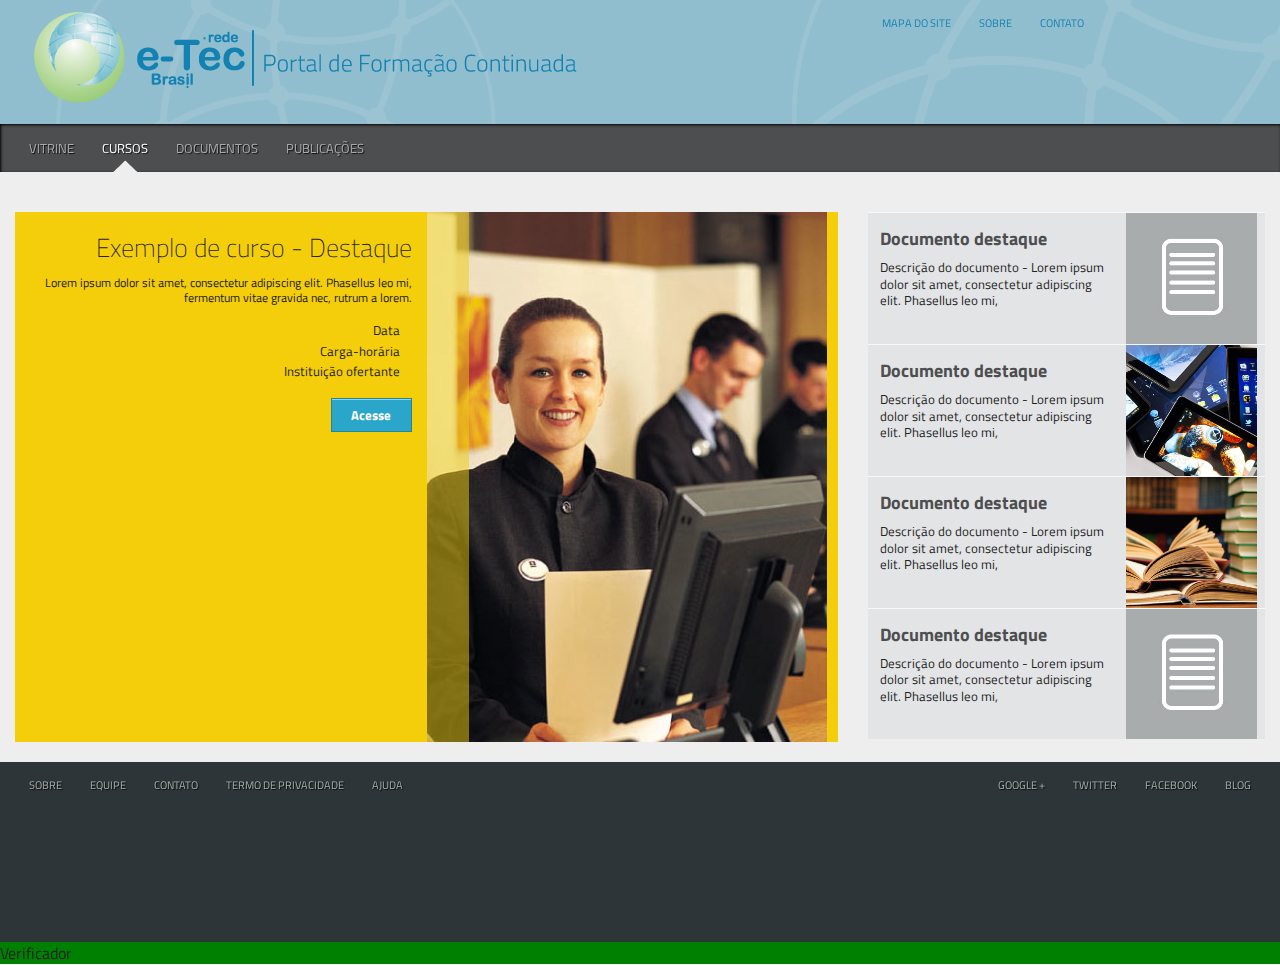
<file: capa-curso.html>
<!DOCTYPE html>
<!--[if lt IE 7]>      <html class="no-js lt-ie9 lt-ie8 lt-ie7"> <![endif]-->
<!--[if IE 7]>         <html class="no-js lt-ie9 lt-ie8"> <![endif]-->
<!--[if IE 8]>         <html class="no-js lt-ie9"> <![endif]-->
<!--[if gt IE 8]><!--> <html class="no-js"> <!--<![endif]-->
    <head>
        <meta charset="utf-8">
        <meta http-equiv="X-UA-Compatible" content="IE=edge,chrome=1">
        <title></title>
        <meta name="description" content="">
        <meta name="viewport" content="width=device-width">

        <!-- Place favicon.ico and apple-touch-icon.png in the root directory -->
            <link rel="shortcut icon" href="img/base/favicon.ico">

    <!-- icones para mobile -->
    <link rel="apple-touch-icon" sizes="57x57" 	 href="img/base/apple-touch-icon-57x57-precomposed.png">
    <link rel="apple-touch-icon" sizes="72x72" 	 href="img/base/apple-touch-icon-72x72-precomposed">
    <link rel="apple-touch-icon" sizes="114x114" href="img/base/apple-touch-icon-114x114-precomposed">
    <link rel="apple-touch-icon" sizes="144x144" href="img/base/apple-touch-icon-144x144-precomposed">
    <LINK rel="apple-touch-icon-precomposed" 	 href="img/base/apple-touch-icon-precomposed.png" />
    <link rel="apple-touch-icon" 				 href="img/base/apple-touch-icon.png" />
    
		<link href='http://fonts.googleapis.com/css?family=Titillium+Web:700,700italic,200,200italic,300italic,300,400,400italic' rel='stylesheet' type='text/css'>	

        <link rel="stylesheet" href="css/normalize.css">
        <link rel="stylesheet" href="css/foundation.css">
        <link rel="stylesheet" href="css/main.css">
        <link rel="stylesheet" href="css/modulos.css">
		        <link rel="stylesheet" href="css/animate.min.css">

      
 
   
        


        
    </head>
    <body>
        <!--[if lt IE 7]>
            <p class="chromeframe">You are using an <strong>outdated</strong> browser. Please <a href="http://browsehappy.com/">upgrade your browser</a> or <a href="http://www.google.com/chromeframe/?redirect=true">activate Google Chrome Frame</a> to improve your experience.</p>
        <![endif]-->

        <!-- Add your site or application content here -->
         
         
   
   

        <header>
        	<div class="row">
            	<div >
					<h2 class="large-8 columns"> <a href="#" class="logotipo"> <img alt="Portal de Formação Continuada" src="img/base/logotipo.png"> </a> </h2>
						<!-- <h1 class="large-5 columns titulo-site"></h1> -->
                       


					   <ul class="large-4 columns menu-horizontal menu-pequeno"> 
							<li><a href="#"  >Mapa do site </a>
							<li><a href="#">Sobre </a></li> 
							<li><a href="#">Contato </a></li> 
						</ul>
            	</div><!-- //tweelve columns -->
            </div><!-- //row -->
            
            <nav class="menu-principal" > 
				<div class="row">
            	   <ul class=" large-9 columns menu-horizontal menu-grande" > 
	 							<li><a href="index.html" >Vitrine</a>
							<li><a href="curso.html" class="active" >Cursos</a>
							<li><a href="documentos.html">Documentos</a></li> 
							<li><a href="publicacoes.html">Publicações </a></li> 
						</ul>
						
						
						 

							  
						 
	  
	  
				</div> <!-- //row -->
            </nav>
		</header> <!--// header -->
        
        
        <div class="corpo">
            <div class="row">
            
 


                    <div class="large-8 columns">
            			<hr />
                       
<div class="amarelo left">
		<div class="duas-colunas info-curso-capa"> 
			<h2>Exemplo de curso - Destaque</h2>
          	<p> Lorem ipsum dolor sit amet, consectetur adipiscing elit. Phasellus leo mi, fermentum vitae gravida nec, rutrum a lorem. </p>
         	<ul class="lista-direita columns">
            	<li> Data</li>
				<li> Carga-horária</li>
				<li> Instituição ofertante</li>
                </ul>
                <a class="button" href="pagina-curso.html" > Acesse </a>
			</div> <!-- //info-curso amarelo -->
            
          <div class="duas-colunas" > <img src="img/base/capa-curso.jpg" /> </div> <!-- //large-2 -->
 </div> <!-- // amarelo left -->     
          
            <hr />

 

 
 

                       
                   	</div><!-- //large-8  columns -->
                 
                  <aside class="large-4 columns">
           				 <hr />
                        <ul class="widget-destaques">
                         	<li> <div class="widget-destaques-conteudo"> <h4> Documento destaque </h4> <p> Descrição do documento -  Lorem ipsum dolor sit amet, consectetur adipiscing elit. Phasellus leo mi, </p> </div><!-- //widget-destaques-conteudo--> <div class="miniatura"> <a href="#"> <img src="img/cursos/icone-documentos-1.jpg" alt="miniatura"/> </a>	</div> </li>
                         	<li> <div class="widget-destaques-conteudo"> <h4> Documento destaque </h4> <p> Descrição do documento -  Lorem ipsum dolor sit amet, consectetur adipiscing elit. Phasellus leo mi,  </p></div><!-- //widget-destaques-conteudo--> <div class="miniatura"> <a href="#">  <img src="img/cursos/icone-documentos-2.jpg" alt="miniatura"/> </a>	</div> </li>
                         	<li> <div class="widget-destaques-conteudo"> <h4> Documento destaque </h4> <p> Descrição do documento -  Lorem ipsum dolor sit amet, consectetur adipiscing elit. Phasellus leo mi,  </p></div><!-- //widget-destaques-conteudo--> <div class="miniatura"> <a href="#"> <img src="img/cursos/icone-documentos-3.jpg" alt="miniatura"/> </a>	</div> </li>
                         	<li> <div class="widget-destaques-conteudo"> <h4> Documento destaque </h4> <p> Descrição do documento -  Lorem ipsum dolor sit amet, consectetur adipiscing elit. Phasellus leo mi,  </p></div><!-- //widget-destaques-conteudo--> <div class="miniatura"> <a href="#">  <img src="img/cursos/icone-documentos-1.jpg" alt="miniatura"/> </a>	</div> </li>
                           </ul>
                    	</aside><!-- //aside large-4  columns -->  
                    
            </div><!-- //row -->
        </div><!-- //corpo -->
        
        <footer>
            <div class="row">
                    <div class="large-12 columns">
                             <ul class="large-6 menu-horizontal left">
                            <li> <a href="#" title=""> Sobre </a> </li>
                            <li> <a href="#" title=""> Equipe </a> </li>
                            <li> <a href="#" title=""> Contato </a> </li>
                            <li> <a href="#" title=""> Termo de privacidade</a> </li>
                            <li> <a href="#" title=""> Ajuda</a> </li>
                            </ul>
                            
                            <ul class="  menu-horizontal right">
                            <li> <a href="#" title=""> Google + </a> </li>
                            <li> <a href="#" title=""> Twitter </a> </li>
                            <li> <a href="#" title=""> Facebook </a> </li>
                            <li> <a href="#" title=""> Blog</a> </li> 
                            </ul>
 
                    </div><!-- //large-12 columns -->
            </div><!-- //row -->
        </footer> <!--// footer -->
		
		
           <div class="help-top">   Verificador  </div>
        
   <script src="//ajax.googleapis.com/ajax/libs/jquery/1.9.1/jquery.min.js"></script>
        <script>window.jQuery || document.write('<script src="js/vendor/jquery-1.9.1.min.js"><\/script>')</script>
        <script src="js/plugins.js"></script>
        <script src="js/main.js"></script>
                 
 
  <script src="js/vendor/modernizr-2.6.2.min.js"></script>
  
   <!-- Check for Zepto support, load jQuery if necessary -->
	<script>
      document.write('<script src=js/vendor/'
        + ('__proto__' in {} ? 'zepto' : 'jquery')
        + '.js><\/script>');
    </script>
 
  
  <script src="js/foundation.min.js"></script>

  
  <script>
    $(document).foundation();
  </script>

        <!-- Google Analytics: change UA-XXXXX-X to be your site's ID. -->
        <script>
            var _gaq=[['_setAccount','UA-XXXXX-X'],['_trackPageview']];
            (function(d,t){var g=d.createElement(t),s=d.getElementsByTagName(t)[0];
            g.src='//www.google-analytics.com/ga.js';
            s.parentNode.insertBefore(g,s)}(document,'script'));
        </script>
    </body>
</html>
</file>
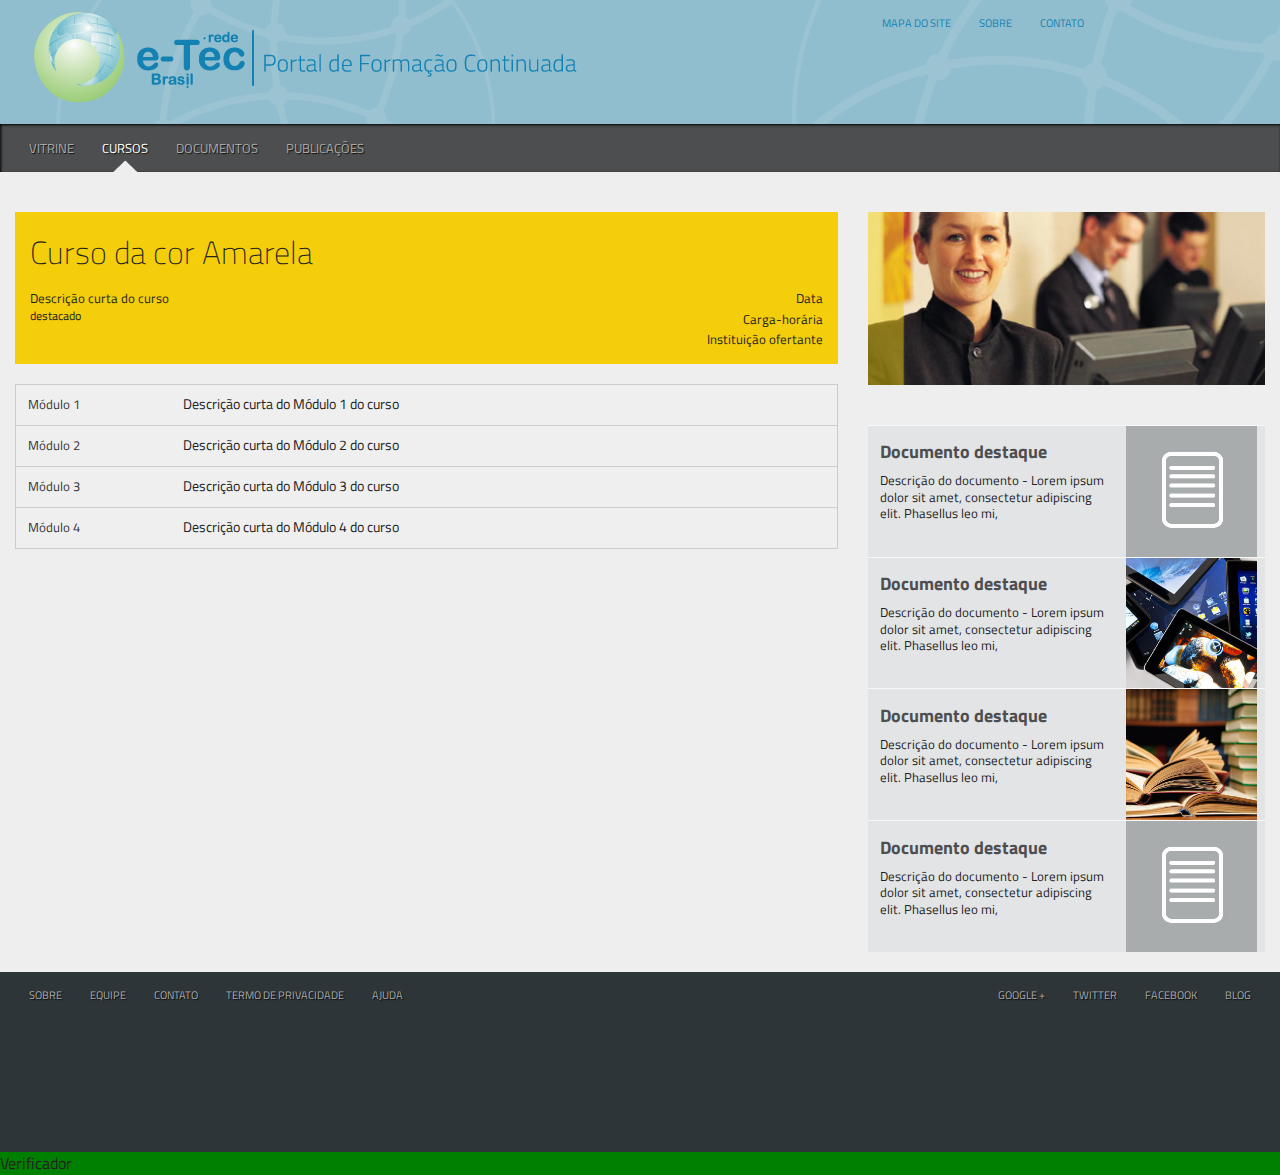
<file: curso.html>
<!DOCTYPE html>
<!--[if lt IE 7]>      <html class="no-js lt-ie9 lt-ie8 lt-ie7"> <![endif]-->
<!--[if IE 7]>         <html class="no-js lt-ie9 lt-ie8"> <![endif]-->
<!--[if IE 8]>         <html class="no-js lt-ie9"> <![endif]-->
<!--[if gt IE 8]><!--> <html class="no-js"> <!--<![endif]-->
    <head>
        <meta charset="utf-8">
        <meta http-equiv="X-UA-Compatible" content="IE=edge,chrome=1">
        <title></title>
        <meta name="description" content="">
        <meta name="viewport" content="width=device-width">

        <!-- Place favicon.ico and apple-touch-icon.png in the root directory -->
            <link rel="shortcut icon" href="img/base/favicon.ico">

    <!-- icones para mobile -->
    <link rel="apple-touch-icon" sizes="57x57" 	 href="img/base/apple-touch-icon-57x57-precomposed.png">
    <link rel="apple-touch-icon" sizes="72x72" 	 href="img/base/apple-touch-icon-72x72-precomposed">
    <link rel="apple-touch-icon" sizes="114x114" href="img/base/apple-touch-icon-114x114-precomposed">
    <link rel="apple-touch-icon" sizes="144x144" href="img/base/apple-touch-icon-144x144-precomposed">
    <LINK rel="apple-touch-icon-precomposed" 	 href="img/base/apple-touch-icon-precomposed.png" />
    <link rel="apple-touch-icon" 				 href="img/base/apple-touch-icon.png" />
    
		<link href='http://fonts.googleapis.com/css?family=Titillium+Web:700,700italic,200,200italic,300italic,300,400,400italic' rel='stylesheet' type='text/css'>	

        <link rel="stylesheet" href="css/normalize.css">
        <link rel="stylesheet" href="css/foundation.css">
        <link rel="stylesheet" href="css/main.css">
        <link rel="stylesheet" href="css/modulos.css">
		        <link rel="stylesheet" href="css/animate.min.css">

      
 
   
        


        
    </head>
    <body>
        <!--[if lt IE 7]>
            <p class="chromeframe">You are using an <strong>outdated</strong> browser. Please <a href="http://browsehappy.com/">upgrade your browser</a> or <a href="http://www.google.com/chromeframe/?redirect=true">activate Google Chrome Frame</a> to improve your experience.</p>
        <![endif]-->

        <!-- Add your site or application content here -->
         
         
   
   

        <header>
        	<div class="row">
            	<div >
					<h2 class="large-8 columns"> <a href="#" class="logotipo"> <img alt="Portal de Formação Continuada" src="img/base/logotipo.png"> </a> </h2>
						<!-- <h1 class="large-5 columns titulo-site"></h1> -->
                       


					   <ul class="large-4 columns menu-horizontal menu-pequeno"> 
							<li><a href="#"  >Mapa do site </a>
							<li><a href="#">Sobre </a></li> 
							<li><a href="#">Contato </a></li> 
						</ul>
            	</div><!-- //tweelve columns -->
            </div><!-- //row -->
            
            <nav class="menu-principal" > 
				<div class="row">
            	   <ul class=" large-9 columns menu-horizontal menu-grande" > 
                   			<li><a href="index.html" >Vitrine</a>
							<li><a href="curso.html" class="active">Cursos</a>
							<li><a href="documentos.html">Documentos</a></li> 
							<li><a href="publicacoes.html">Publicações </a></li> 
						</ul>
						
						
						 

							  
						 
	  
	  
				</div> <!-- //row -->
            </nav>
		</header> <!--// header -->
        
        
        <div class="corpo">
            <div class="row">
                    <div class="large-8 columns">
            			<hr />
                       
   
   
   
   
   
                       
<div class="info-interno-curso amarelo"> 
	<h2> Curso da cor Amarela</h2>
	 
             <ul class="lista-esquerda large-8 columns">
            	<li>Descrição curta do curso </li>
				<li> <p> destacado</p></li>
                </ul>
    
         	<ul class="lista-direita large-4 columns">
            	<li> Data</li>
				<li> Carga-horária</li>
				<li> Instituição ofertante</li>
                </ul>
                    
			</div> <!-- //info-curso amarelo -->
            <hr />

<div class="section-container accordion" data-section="accordion" data-options="deep_linking: true">
  <section>
        <p class="title" data-section-title> <a class=" accordion-tt-modulo"  href="#modulo1">Módulo 1</a>   <span class=" accordion-tt-titulo"> Descrição curta do Módulo 1 do curso</span></p> <!-- //title -->
        <div class="content" data-slug="modulo1" data-section-content>
			<p> <div class="youtube"> <iframe width="640" height="480" src="http://www.youtube.com/embed/10OtsqtDZwQ?rel=0" frameborder="0" allowfullscreen></iframe> </div><!--// youtube --> Módulo 1 Lorem ipsum dolor sit amet, consectetur adipiscing elit. Phasellus leo mi, fermentum vitae gravida nec, rutrum a lorem. Curabitur odio lorem, lacinia at dapibus at, pretium a felis. Phasellus felis elit, egestas semper elementum nec, bibendum non purus. In malesuada tellus id massa vulputate malesuada? Cras quis tortor lacus. Praesent non mauris tortor. Etiam vehicula tortor id nulla lacinia sodales. Donec auctor risus vel felis tristique sed ultrices lorem consequat. Integer fermentum mauris viverra libero ultrices et egestas turpis ornare.</p>
  			<p> Curabitur lectus justo, rhoncus sit amet venenatis sed, cursus vel velit? Suspendisse in arcu quis justo pretium mollis! Donec tincidunt congue ipsum. Vestibulum ultricies viverra dui eu convallis. Suspendisse condimentum erat vitae lectus congue vehicula. Ut eleifend blandit semper.</p>
  			<p> Este módulo contém:   <strong>[ícone] Vídeo-aula</strong>      <strong>[ícone] Exercícios</strong>     <strong>[ícone] Texto complementar</strong>  </p>            
        </div> <!-- //content -->
  </section>
  
  <section>
        <p class="title" data-section-title> <a class=" accordion-tt-modulo"  href="#modulo2">Módulo 2</a>   <span class=" accordion-tt-titulo"> Descrição curta do Módulo 2 do curso</span></p> <!-- //title -->
        <div class="content" data-slug="modulo2" data-section-content>
			<p>  Módulo 1 Lorem ipsum dolor sit amet, consectetur adipiscing elit. Phasellus leo mi, fermentum vitae gravida nec, rutrum a lorem. Curabitur odio lorem, lacinia at dapibus at, pretium a felis. Phasellus felis elit, egestas semper elementum nec, bibendum non purus. In malesuada tellus id massa vulputate malesuada? Cras quis tortor lacus. Praesent non mauris tortor. Etiam vehicula tortor id nulla lacinia sodales. Donec auctor risus vel felis tristique sed ultrices lorem consequat. Integer fermentum mauris viverra libero ultrices et egestas turpis ornare.</p>
  			<p> Fusce laoreet bibendum erat, et ornare magna egestas sit amet. Curabitur lectus justo, rhoncus sit amet venenatis sed, cursus vel velit? Suspendisse in arcu quis justo pretium mollis! Donec tincidunt congue ipsum. Vestibulum ultricies viverra dui eu convallis. Suspendisse condimentum erat vitae lectus congue vehicula. Ut eleifend blandit semper.</p>
  			<p> Este módulo contém:   <strong>[ícone] Vídeo-aula</strong>      <strong>[ícone] Exercícios</strong>     <strong>[ícone] Texto complementar</strong>  </p>            
        </div> <!-- //content -->
  </section>

  <section>
        <p class="title" data-section-title> <a class=" accordion-tt-modulo"  href="#modulo3">Módulo 3</a>   <span class=" accordion-tt-titulo"> Descrição curta do Módulo 3 do curso</span></p> <!-- //title -->
        <div class="content" data-slug="modulo3" data-section-content>
			<p>  Módulo 1 Lorem ipsum dolor sit amet, consectetur adipiscing elit. Phasellus leo mi, fermentum vitae gravida nec, rutrum a lorem. Curabitur odio lorem, lacinia at dapibus at, pretium a felis. Phasellus felis elit, egestas semper elementum nec, bibendum non purus. In malesuada tellus id massa vulputate malesuada? Cras quis tortor lacus. Praesent non mauris tortor. Etiam vehicula tortor id nulla lacinia sodales. Donec auctor risus vel felis tristique sed ultrices lorem consequat. Integer fermentum mauris viverra libero ultrices et egestas turpis ornare.</p>
  			<p> Fusce laoreet bibendum erat, et ornare magna egestas sit amet. Curabitur lectus justo, rhoncus sit amet venenatis sed, cursus vel velit? Suspendisse in arcu quis justo pretium mollis! Donec tincidunt congue ipsum. Vestibulum ultricies viverra dui eu convallis. Suspendisse condimentum erat vitae lectus congue vehicula. Ut eleifend blandit semper.</p>
  			<p> Este módulo contém:   <strong>[ícone] Vídeo-aula</strong>      <strong>[ícone] Exercícios</strong>     <strong>[ícone] Texto complementar</strong>  </p>            
        </div> <!-- //content -->
  </section>
  
  <section>
        <p class="title" data-section-title> <a class=" accordion-tt-modulo"  href="#modulo4">Módulo 4</a>   <span class=" accordion-tt-titulo"> Descrição curta do Módulo 4 do curso</span></p> <!-- //title -->
        <div class="content" data-slug="modulo4" data-section-content>
			<p>  Módulo 1 Lorem ipsum dolor sit amet, consectetur adipiscing elit. Phasellus leo mi, fermentum vitae gravida nec, rutrum a lorem. Curabitur odio lorem, lacinia at dapibus at, pretium a felis. Phasellus felis elit, egestas semper elementum nec, bibendum non purus. In malesuada tellus id massa vulputate malesuada? Cras quis tortor lacus. Praesent non mauris tortor. Etiam vehicula tortor id nulla lacinia sodales. Donec auctor risus vel felis tristique sed ultrices lorem consequat. Integer fermentum mauris viverra libero ultrices et egestas turpis ornare.</p>
  			<p> Fusce laoreet bibendum erat, et ornare magna egestas sit amet. Curabitur lectus justo, rhoncus sit amet venenatis sed, cursus vel velit? Suspendisse in arcu quis justo pretium mollis! Donec tincidunt congue ipsum. Vestibulum ultricies viverra dui eu convallis. Suspendisse condimentum erat vitae lectus congue vehicula. Ut eleifend blandit semper.</p>
  			<div class="lista-este-modulo-contem"> Este módulo contém:   <strong>[ícone] Vídeo-aula</strong>      <strong>[ícone] Exercícios</strong>     <strong>[ícone] Texto complementar</strong>   </div> <!-- // -->            
        </div> <!-- //content -->
  </section>

  
  
</div> <!-- //section-container accordion -->

 
 

                       
                   	</div><!-- //large-8  columns -->
                 
                  <aside class="large-4 columns">
           				 <hr />
                        <img src="img/cursos/thumbnail-curso.jpg" /> 
                        <hr />
                          <ul class="widget-destaques">
                         	<li> <div class="widget-destaques-conteudo"> <h4> Documento destaque </h4> <p> Descrição do documento -  Lorem ipsum dolor sit amet, consectetur adipiscing elit. Phasellus leo mi, </p> </div><!-- //widget-destaques-conteudo--> <div class="miniatura"> <a href="#"> <img src="img/cursos/icone-documentos-1.jpg" alt="miniatura"/> </a>	</div> </li>
                         	<li> <div class="widget-destaques-conteudo"> <h4> Documento destaque </h4> <p> Descrição do documento -  Lorem ipsum dolor sit amet, consectetur adipiscing elit. Phasellus leo mi,  </p></div><!-- //widget-destaques-conteudo--> <div class="miniatura"> <a href="#">  <img src="img/cursos/icone-documentos-2.jpg" alt="miniatura"/> </a>	</div> </li>
                         	<li> <div class="widget-destaques-conteudo"> <h4> Documento destaque </h4> <p> Descrição do documento -  Lorem ipsum dolor sit amet, consectetur adipiscing elit. Phasellus leo mi,  </p></div><!-- //widget-destaques-conteudo--> <div class="miniatura"> <a href="#"> <img src="img/cursos/icone-documentos-3.jpg" alt="miniatura"/> </a>	</div> </li>
                         	<li> <div class="widget-destaques-conteudo"> <h4> Documento destaque </h4> <p> Descrição do documento -  Lorem ipsum dolor sit amet, consectetur adipiscing elit. Phasellus leo mi,  </p></div><!-- //widget-destaques-conteudo--> <div class="miniatura"> <a href="#">  <img src="img/cursos/icone-documentos-1.jpg" alt="miniatura"/> </a>	</div> </li>
                           </ul>
                    	</aside><!-- //aside large-4  columns -->  
                    
            </div><!-- //row -->
        </div><!-- //corpo -->
        
         <footer>
            <div class="row">
                    <div class="large-12 columns">
                             <ul class="large-6 menu-horizontal left">
                            <li> <a href="#" title=""> Sobre </a> </li>
                            <li> <a href="#" title=""> Equipe </a> </li>
                            <li> <a href="#" title=""> Contato </a> </li>
                            <li> <a href="#" title=""> Termo de privacidade</a> </li>
                            <li> <a href="#" title=""> Ajuda</a> </li>
                            </ul>
                            
                            <ul class="  menu-horizontal right">
                            <li> <a href="#" title=""> Google + </a> </li>
                            <li> <a href="#" title=""> Twitter </a> </li>
                            <li> <a href="#" title=""> Facebook </a> </li>
                            <li> <a href="#" title=""> Blog</a> </li> 
                            </ul>
 
                    </div><!-- //large-12 columns -->
            </div><!-- //row -->
        </footer> <!--// footer -->
		
		
           <div class="help-top">   Verificador  </div>
        
   <script src="//ajax.googleapis.com/ajax/libs/jquery/1.9.1/jquery.min.js"></script>
        <script>window.jQuery || document.write('<script src="js/vendor/jquery-1.9.1.min.js"><\/script>')</script>
        <script src="js/plugins.js"></script>
        <script src="js/main.js"></script>
                 
 
  <script src="js/vendor/modernizr-2.6.2.min.js"></script>
  
   <!-- Check for Zepto support, load jQuery if necessary -->
	<script>
      document.write('<script src=js/vendor/'
        + ('__proto__' in {} ? 'zepto' : 'jquery')
        + '.js><\/script>');
    </script>
 
  
  <script src="js/foundation.min.js"></script>

  
  <script>
    $(document).foundation();
  </script>

        <!-- Google Analytics: change UA-XXXXX-X to be your site's ID. -->
        <script>
            var _gaq=[['_setAccount','UA-XXXXX-X'],['_trackPageview']];
            (function(d,t){var g=d.createElement(t),s=d.getElementsByTagName(t)[0];
            g.src='//www.google-analytics.com/ga.js';
            s.parentNode.insertBefore(g,s)}(document,'script'));
        </script>
    </body>
</html>
</file>
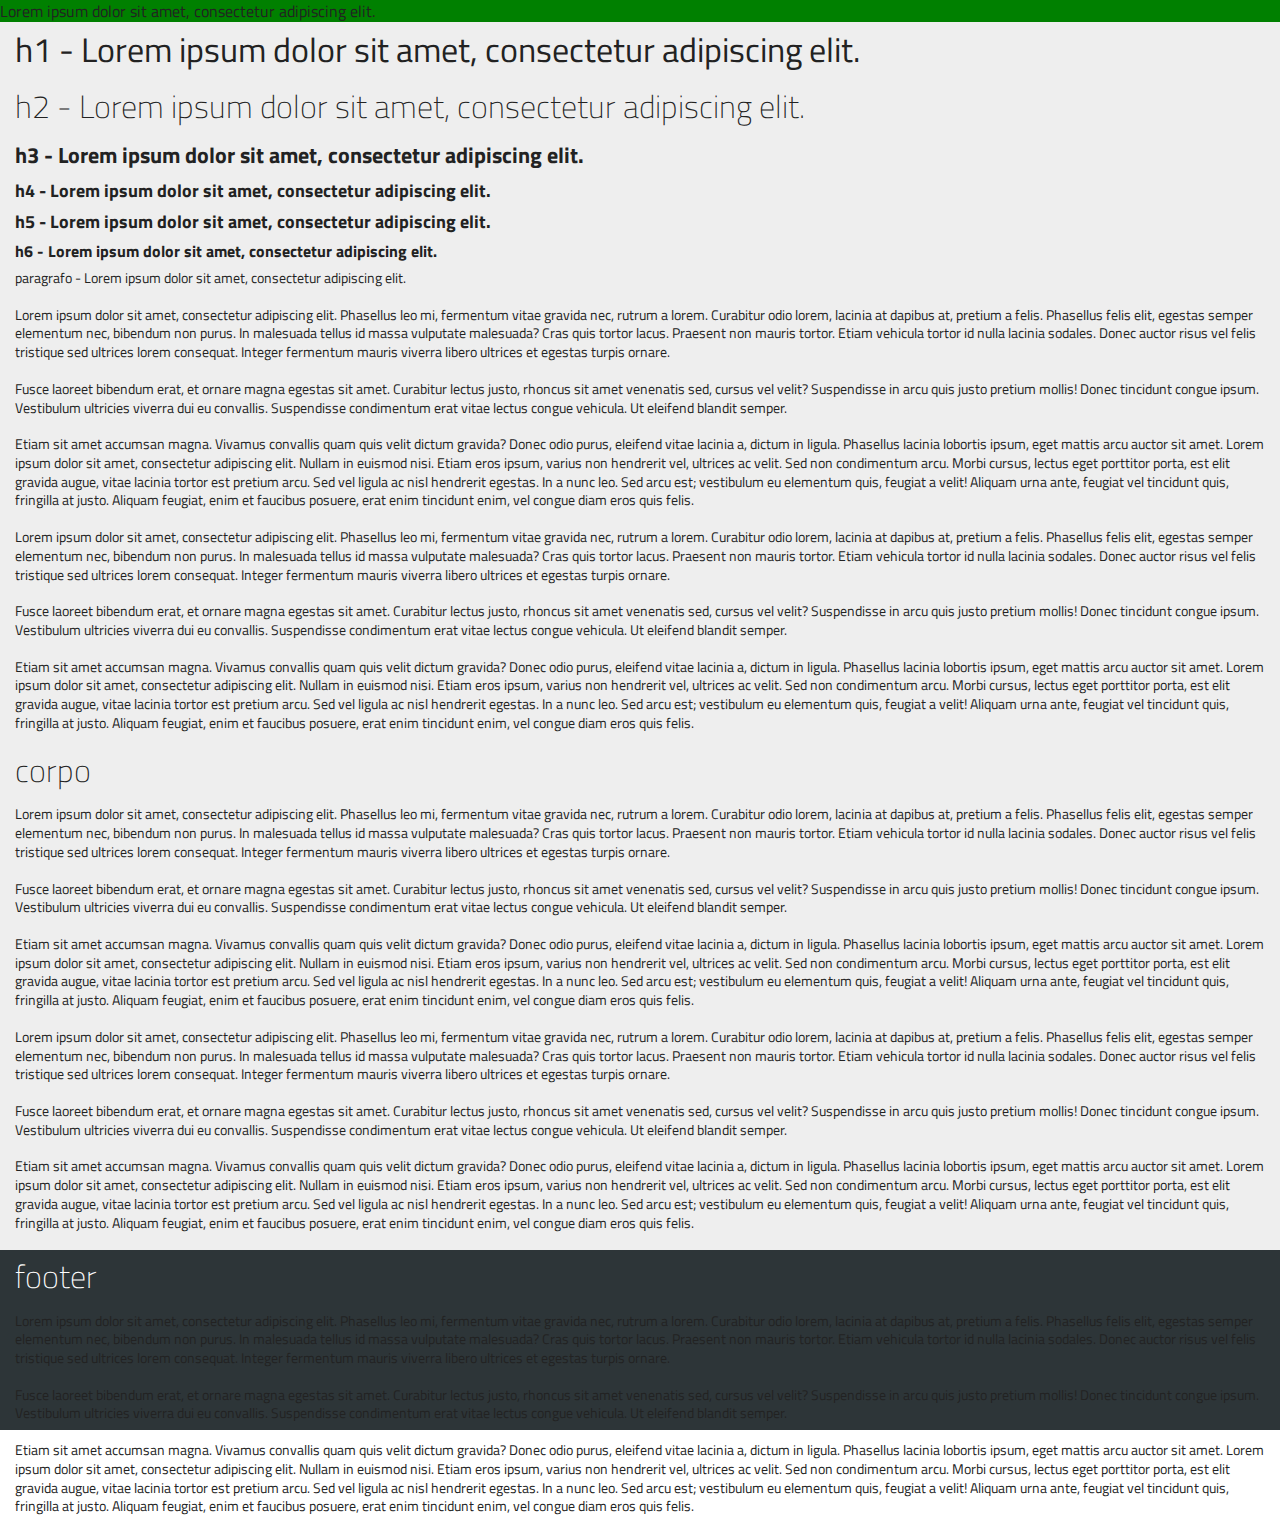
<file: inventario.html>
<!DOCTYPE html>
<!--[if lt IE 7]>      <html class="no-js lt-ie9 lt-ie8 lt-ie7"> <![endif]-->
<!--[if IE 7]>         <html class="no-js lt-ie9 lt-ie8"> <![endif]-->
<!--[if IE 8]>         <html class="no-js lt-ie9"> <![endif]-->
<!--[if gt IE 8]><!--> <html class="no-js"> <!--<![endif]-->
    <head>
        <meta charset="utf-8">
        <meta http-equiv="X-UA-Compatible" content="IE=edge,chrome=1">
        <title></title>
        <meta name="description" content="">
        <meta name="viewport" content="width=device-width">

          <!-- Place favicon.ico and apple-touch-icon.png in the root directory -->
            <link rel="shortcut icon" href="img/base/favicon.ico">

    <!-- icones para mobile -->
    <link rel="apple-touch-icon" sizes="57x57" 	 href="img/base/apple-touch-icon-57x57-precomposed.png">
    <link rel="apple-touch-icon" sizes="72x72" 	 href="img/base/apple-touch-icon-72x72-precomposed">
    <link rel="apple-touch-icon" sizes="114x114" href="img/base/apple-touch-icon-114x114-precomposed">
    <link rel="apple-touch-icon" sizes="144x144" href="img/base/apple-touch-icon-144x144-precomposed">
    <LINK rel="apple-touch-icon-precomposed" 	 href="img/base/apple-touch-icon-precomposed.png" />
    <link rel="apple-touch-icon" 				 href="img/base/apple-touch-icon.png" />
    
    
    
		<link href='http://fonts.googleapis.com/css?family=Titillium+Web:700,700italic,200,200italic,300italic,300,400,400italic' rel='stylesheet' type='text/css'>	

        <link rel="stylesheet" href="css/normalize.css">
        <link rel="stylesheet" href="css/foundation.css">
        <link rel="stylesheet" href="css/main.css">
        
        <script src="js/vendor/modernizr-2.6.2.min.js"></script>
    </head>
    <body>
        <!--[if lt IE 7]>
            <p class="chromeframe">You are using an <strong>outdated</strong> browser. Please <a href="http://browsehappy.com/">upgrade your browser</a> or <a href="http://www.google.com/chromeframe/?redirect=true">activate Google Chrome Frame</a> to improve your experience.</p>
        <![endif]-->

        <!-- Add your site or application content here -->
         
         
         
         
 
<div class="help-top"> Lorem ipsum dolor sit amet, consectetur adipiscing elit.</div>



        <header>
        	<div class="row">
            	<div class="twelve columns">
					

            	</div><!-- //tweelve columns -->
            </div><!-- //row -->
		</header> <!--// header -->
        
        <div class="corpo">
            <div class="row">
                    <div class="twelve columns">
                    
                    <h1> h1 - Lorem ipsum dolor sit amet, consectetur adipiscing elit.</h1>
                  	<h2> h2 - Lorem ipsum dolor sit amet, consectetur adipiscing elit.</h2>
					<h3> h3 - Lorem ipsum dolor sit amet, consectetur adipiscing elit.</h3>
					<h4> h4 - Lorem ipsum dolor sit amet, consectetur adipiscing elit.</h4>
					<h5> h5 - Lorem ipsum dolor sit amet, consectetur adipiscing elit.</h5>
					<h6> h6 - Lorem ipsum dolor sit amet, consectetur adipiscing elit.</h6>

                    <p> paragrafo - Lorem ipsum dolor sit amet, consectetur adipiscing elit.</p>
                    <p> Lorem ipsum dolor sit amet, consectetur adipiscing elit. Phasellus leo mi, fermentum vitae gravida nec, rutrum a lorem. Curabitur odio lorem, lacinia at dapibus at, pretium a felis. Phasellus felis elit, egestas semper elementum nec, bibendum non purus. In malesuada tellus id massa vulputate malesuada? Cras quis tortor lacus. Praesent non mauris tortor. Etiam vehicula tortor id nulla lacinia sodales. Donec auctor risus vel felis tristique sed ultrices lorem consequat. Integer fermentum mauris viverra libero ultrices et egestas turpis ornare.</p>
                    <p> Fusce laoreet bibendum erat, et ornare magna egestas sit amet. Curabitur lectus justo, rhoncus sit amet venenatis sed, cursus vel velit? Suspendisse in arcu quis justo pretium mollis! Donec tincidunt congue ipsum. Vestibulum ultricies viverra dui eu convallis. Suspendisse condimentum erat vitae lectus congue vehicula. Ut eleifend blandit semper.</p>
                    <p> Etiam sit amet accumsan magna. Vivamus convallis quam quis velit dictum gravida? Donec odio purus, eleifend vitae lacinia a, dictum in ligula. Phasellus lacinia lobortis ipsum, eget mattis arcu auctor sit amet. Lorem ipsum dolor sit amet, consectetur adipiscing elit. Nullam in euismod nisi. Etiam eros ipsum, varius non hendrerit vel, ultrices ac velit. Sed non condimentum arcu. Morbi cursus, lectus eget porttitor porta, est elit gravida augue,
                    	vitae lacinia tortor est pretium arcu. Sed vel ligula ac nisl hendrerit egestas. In a nunc leo. Sed arcu est; vestibulum eu elementum quis, feugiat a velit! Aliquam urna ante, feugiat vel tincidunt quis, fringilla at justo. Aliquam feugiat, enim et faucibus posuere, erat enim tincidunt enim, vel congue diam eros quis felis. </p>
                    <p> Lorem ipsum dolor sit amet, consectetur adipiscing elit. Phasellus leo mi, fermentum vitae gravida nec, rutrum a lorem. Curabitur odio lorem, lacinia at dapibus at, pretium a felis. Phasellus felis elit, egestas semper elementum nec, bibendum non purus. In malesuada tellus id massa vulputate malesuada? Cras quis tortor lacus. Praesent non mauris tortor. Etiam vehicula tortor id nulla lacinia sodales. Donec auctor risus vel felis tristique sed ultrices lorem consequat. Integer fermentum mauris viverra libero ultrices et egestas turpis ornare.</p>
                    <p> Fusce laoreet bibendum erat, et ornare magna egestas sit amet. Curabitur lectus justo, rhoncus sit amet venenatis sed, cursus vel velit? Suspendisse in arcu quis justo pretium mollis! Donec tincidunt congue ipsum. Vestibulum ultricies viverra dui eu convallis. Suspendisse condimentum erat vitae lectus congue vehicula. Ut eleifend blandit semper.</p>
                    <p> Etiam sit amet accumsan magna. Vivamus convallis quam quis velit dictum gravida? Donec odio purus, eleifend vitae lacinia a, dictum in ligula. Phasellus lacinia lobortis ipsum, eget mattis arcu auctor sit amet. Lorem ipsum dolor sit amet, consectetur adipiscing elit. Nullam in euismod nisi. Etiam eros ipsum, varius non hendrerit vel, ultrices ac velit. Sed non condimentum arcu. Morbi cursus, lectus eget porttitor porta, est elit gravida augue,
                    	vitae lacinia tortor est pretium arcu. Sed vel ligula ac nisl hendrerit egestas. In a nunc leo. Sed arcu est; vestibulum eu elementum quis, feugiat a velit! Aliquam urna ante, feugiat vel tincidunt quis, fringilla at justo. Aliquam feugiat, enim et faucibus posuere, erat enim tincidunt enim, vel congue diam eros quis felis. </p>


                       <h2> corpo </h2>
                       <p> Lorem ipsum dolor sit amet, consectetur adipiscing elit. Phasellus leo mi, fermentum vitae gravida nec, rutrum a lorem. Curabitur odio lorem, lacinia at dapibus at, pretium a felis. Phasellus felis elit, egestas semper elementum nec, bibendum non purus. In malesuada tellus id massa vulputate malesuada? Cras quis tortor lacus. Praesent non mauris tortor. Etiam vehicula tortor id nulla lacinia sodales. Donec auctor risus vel felis tristique sed ultrices lorem consequat. Integer fermentum mauris viverra libero ultrices et egestas turpis ornare.</p>
                        <p> Fusce laoreet bibendum erat, et ornare magna egestas sit amet. Curabitur lectus justo, rhoncus sit amet venenatis sed, cursus vel velit? Suspendisse in arcu quis justo pretium mollis! Donec tincidunt congue ipsum. Vestibulum ultricies viverra dui eu convallis. Suspendisse condimentum erat vitae lectus congue vehicula. Ut eleifend blandit semper.</p>
                        <p> Etiam sit amet accumsan magna. Vivamus convallis quam quis velit dictum gravida? Donec odio purus, eleifend vitae lacinia a, dictum in ligula. Phasellus lacinia lobortis ipsum, eget mattis arcu auctor sit amet. Lorem ipsum dolor sit amet, consectetur adipiscing elit. Nullam in euismod nisi. Etiam eros ipsum, varius non hendrerit vel, ultrices ac velit. Sed non condimentum arcu. Morbi cursus, lectus eget porttitor porta, est elit gravida augue,
                            vitae lacinia tortor est pretium arcu. Sed vel ligula ac nisl hendrerit egestas. In a nunc leo. Sed arcu est; vestibulum eu elementum quis, feugiat a velit! Aliquam urna ante, feugiat vel tincidunt quis, fringilla at justo. Aliquam feugiat, enim et faucibus posuere, erat enim tincidunt enim, vel congue diam eros quis felis. </p>
                        <p> Lorem ipsum dolor sit amet, consectetur adipiscing elit. Phasellus leo mi, fermentum vitae gravida nec, rutrum a lorem. Curabitur odio lorem, lacinia at dapibus at, pretium a felis. Phasellus felis elit, egestas semper elementum nec, bibendum non purus. In malesuada tellus id massa vulputate malesuada? Cras quis tortor lacus. Praesent non mauris tortor. Etiam vehicula tortor id nulla lacinia sodales. Donec auctor risus vel felis tristique sed ultrices lorem consequat. Integer fermentum mauris viverra libero ultrices et egestas turpis ornare.</p>
                        <p> Fusce laoreet bibendum erat, et ornare magna egestas sit amet. Curabitur lectus justo, rhoncus sit amet venenatis sed, cursus vel velit? Suspendisse in arcu quis justo pretium mollis! Donec tincidunt congue ipsum. Vestibulum ultricies viverra dui eu convallis. Suspendisse condimentum erat vitae lectus congue vehicula. Ut eleifend blandit semper.</p>
                        <p> Etiam sit amet accumsan magna. Vivamus convallis quam quis velit dictum gravida? Donec odio purus, eleifend vitae lacinia a, dictum in ligula. Phasellus lacinia lobortis ipsum, eget mattis arcu auctor sit amet. Lorem ipsum dolor sit amet, consectetur adipiscing elit. Nullam in euismod nisi. Etiam eros ipsum, varius non hendrerit vel, ultrices ac velit. Sed non condimentum arcu. Morbi cursus, lectus eget porttitor porta, est elit gravida augue,
                            vitae lacinia tortor est pretium arcu. Sed vel ligula ac nisl hendrerit egestas. In a nunc leo. Sed arcu est; vestibulum eu elementum quis, feugiat a velit! Aliquam urna ante, feugiat vel tincidunt quis, fringilla at justo. Aliquam feugiat, enim et faucibus posuere, erat enim tincidunt enim, vel congue diam eros quis felis. </p>
                   	</div><!-- //tweelve columns -->
            </div><!-- //row -->
        </div><!-- //corpo -->
        
        <footer>
            <div class="row">
                    <div class="twelve columns">
                    <h2> footer </h2>
                        <p> Lorem ipsum dolor sit amet, consectetur adipiscing elit. Phasellus leo mi, fermentum vitae gravida nec, rutrum a lorem. Curabitur odio lorem, lacinia at dapibus at, pretium a felis. Phasellus felis elit, egestas semper elementum nec, bibendum non purus. In malesuada tellus id massa vulputate malesuada? Cras quis tortor lacus. Praesent non mauris tortor. Etiam vehicula tortor id nulla lacinia sodales. Donec auctor risus vel felis tristique sed ultrices lorem consequat. Integer fermentum mauris viverra libero ultrices et egestas turpis ornare.</p>
                        <p> Fusce laoreet bibendum erat, et ornare magna egestas sit amet. Curabitur lectus justo, rhoncus sit amet venenatis sed, cursus vel velit? Suspendisse in arcu quis justo pretium mollis! Donec tincidunt congue ipsum. Vestibulum ultricies viverra dui eu convallis. Suspendisse condimentum erat vitae lectus congue vehicula. Ut eleifend blandit semper.</p>
                        <p> Etiam sit amet accumsan magna. Vivamus convallis quam quis velit dictum gravida? Donec odio purus, eleifend vitae lacinia a, dictum in ligula. Phasellus lacinia lobortis ipsum, eget mattis arcu auctor sit amet. Lorem ipsum dolor sit amet, consectetur adipiscing elit. Nullam in euismod nisi. Etiam eros ipsum, varius non hendrerit vel, ultrices ac velit. Sed non condimentum arcu. Morbi cursus, lectus eget porttitor porta, est elit gravida augue,
                            vitae lacinia tortor est pretium arcu. Sed vel ligula ac nisl hendrerit egestas. In a nunc leo. Sed arcu est; vestibulum eu elementum quis, feugiat a velit! Aliquam urna ante, feugiat vel tincidunt quis, fringilla at justo. Aliquam feugiat, enim et faucibus posuere, erat enim tincidunt enim, vel congue diam eros quis felis. </p>
                   	</div><!-- //tweelve columns -->
            </div><!-- //row -->
        </footer> <!--// footer -->
        
        
        
        <script src="//ajax.googleapis.com/ajax/libs/jquery/1.9.1/jquery.min.js"></script>
        <script>window.jQuery || document.write('<script src="js/vendor/jquery-1.9.1.min.js"><\/script>')</script>
        <script src="js/plugins.js"></script>
        <script src="js/main.js"></script>
        
        <script src="js/vendor/modernizr-2.6.2.min.js"></script>
  
   <!-- Check for Zepto support, load jQuery if necessary -->
	<script>
      document.write('<script src=js/vendor/'
        + ('__proto__' in {} ? 'zepto' : 'jquery')
        + '.js><\/script>');
    </script>
 
  
  <script src="js/foundation.min.js"></script>
  <!--
  
  <script src="js/foundation/foundation.js"></script>
  
  <script src="js/foundation/foundation.dropdown.js"></script>
  
  <script src="js/foundation/foundation.placeholder.js"></script>
  
  <script src="js/foundation/foundation.forms.js"></script>
  
  <script src="js/foundation/foundation.alerts.js"></script>
  
  <script src="js/foundation/foundation.magellan.js"></script>
  
  <script src="js/foundation/foundation.reveal.js"></script>
  
  <script src="js/foundation/foundation.tooltips.js"></script>
  
  <script src="js/foundation/foundation.clearing.js"></script>
  
  <script src="js/foundation/foundation.cookie.js"></script>
  
  <script src="js/foundation/foundation.joyride.js"></script>
  
  <script src="js/foundation/foundation.orbit.js"></script>
  
  <script src="js/foundation/foundation.section.js"></script>
  
  <script src="js/foundation/foundation.topbar.js"></script>
  
  -->
  
  <script>
    $(document).foundation();
  </script>

       

        <!-- Google Analytics: change UA-XXXXX-X to be your site's ID. -->
        <script>
            var _gaq=[['_setAccount','UA-XXXXX-X'],['_trackPageview']];
            (function(d,t){var g=d.createElement(t),s=d.getElementsByTagName(t)[0];
            g.src='//www.google-analytics.com/ga.js';
            s.parentNode.insertBefore(g,s)}(document,'script'));
        </script>
    </body>
</html>
</file>
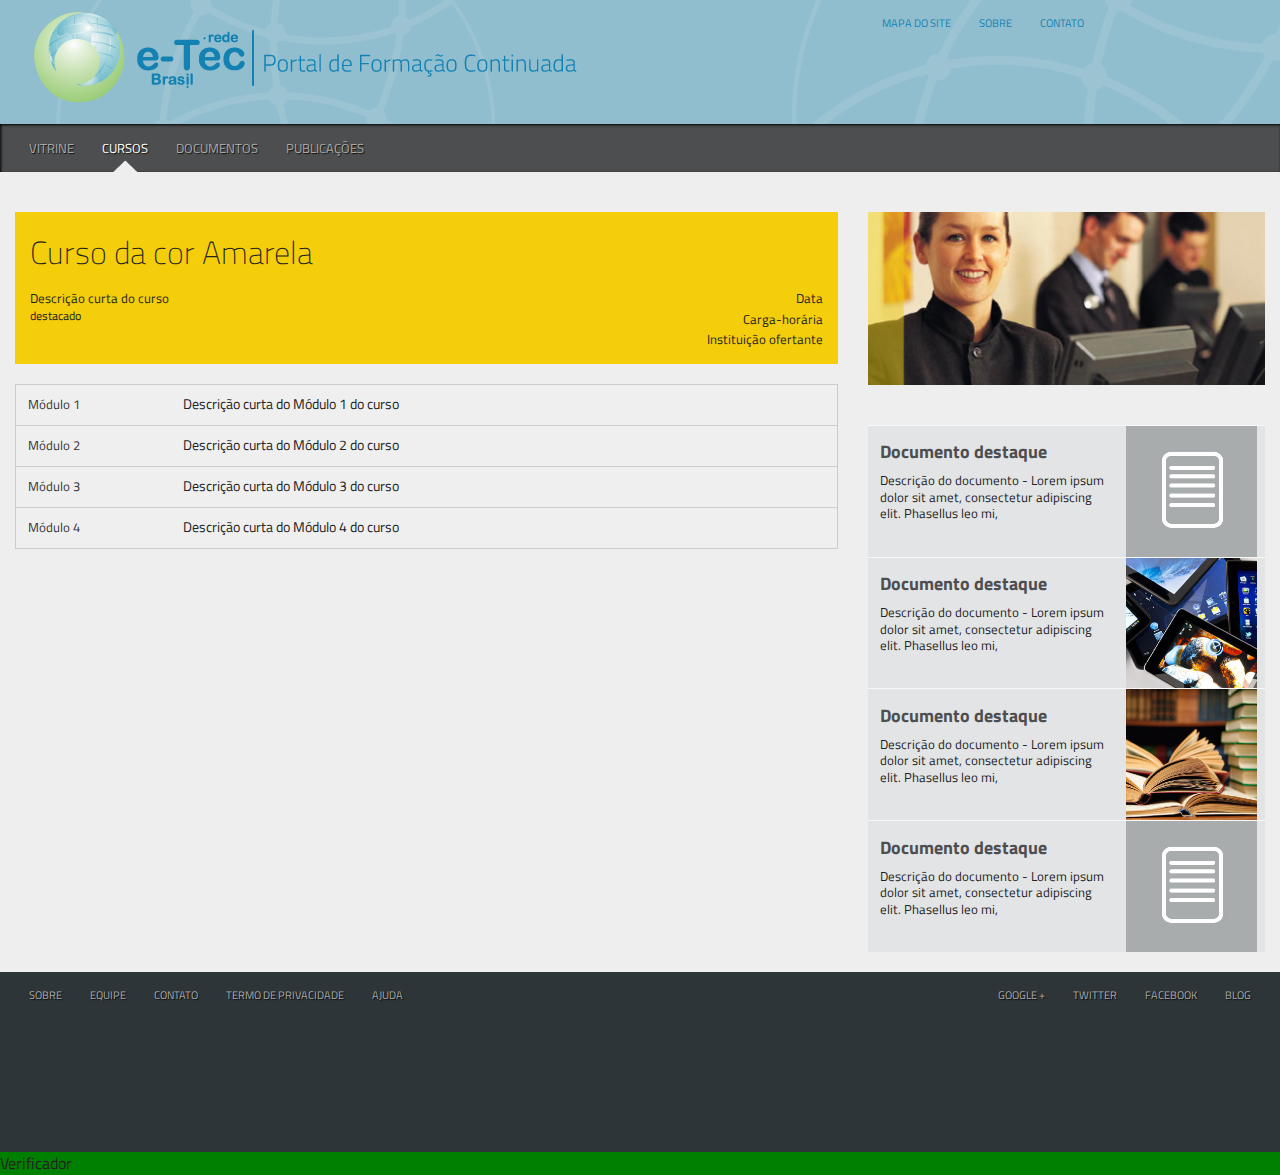
<file: pagina-curso.html>
<!DOCTYPE html>
<!--[if lt IE 7]>      <html class="no-js lt-ie9 lt-ie8 lt-ie7"> <![endif]-->
<!--[if IE 7]>         <html class="no-js lt-ie9 lt-ie8"> <![endif]-->
<!--[if IE 8]>         <html class="no-js lt-ie9"> <![endif]-->
<!--[if gt IE 8]><!--> <html class="no-js"> <!--<![endif]-->
    <head>
        <meta charset="utf-8">
        <meta http-equiv="X-UA-Compatible" content="IE=edge,chrome=1">
        <title></title>
        <meta name="description" content="">
        <meta name="viewport" content="width=device-width">

        <!-- Place favicon.ico and apple-touch-icon.png in the root directory -->
            <link rel="shortcut icon" href="img/base/favicon.ico">

    <!-- icones para mobile -->
    <link rel="apple-touch-icon" sizes="57x57" 	 href="img/base/apple-touch-icon-57x57-precomposed.png">
    <link rel="apple-touch-icon" sizes="72x72" 	 href="img/base/apple-touch-icon-72x72-precomposed">
    <link rel="apple-touch-icon" sizes="114x114" href="img/base/apple-touch-icon-114x114-precomposed">
    <link rel="apple-touch-icon" sizes="144x144" href="img/base/apple-touch-icon-144x144-precomposed">
    <LINK rel="apple-touch-icon-precomposed" 	 href="img/base/apple-touch-icon-precomposed.png" />
    <link rel="apple-touch-icon" 				 href="img/base/apple-touch-icon.png" />
    
		<link href='http://fonts.googleapis.com/css?family=Titillium+Web:700,700italic,200,200italic,300italic,300,400,400italic' rel='stylesheet' type='text/css'>	

        <link rel="stylesheet" href="css/normalize.css">
        <link rel="stylesheet" href="css/foundation.css">
        <link rel="stylesheet" href="css/main.css">
        <link rel="stylesheet" href="css/modulos.css">
		        <link rel="stylesheet" href="css/animate.min.css">

      
 
   
        


        
    </head>
    <body>
        <!--[if lt IE 7]>
            <p class="chromeframe">You are using an <strong>outdated</strong> browser. Please <a href="http://browsehappy.com/">upgrade your browser</a> or <a href="http://www.google.com/chromeframe/?redirect=true">activate Google Chrome Frame</a> to improve your experience.</p>
        <![endif]-->

        <!-- Add your site or application content here -->
         
         
   
   

        <header>
        	<div class="row">
            	<div >
					<h2 class="large-8 columns"> <a href="#" class="logotipo"> <img alt="Portal de Formação Continuada" src="img/base/logotipo.png"> </a> </h2>
						<!-- <h1 class="large-5 columns titulo-site"></h1> -->
                       


					   <ul class="large-4 columns menu-horizontal menu-pequeno"> 
							<li><a href="#"  >Mapa do site </a>
							<li><a href="#">Sobre </a></li> 
							<li><a href="#">Contato </a></li> 
						</ul>
            	</div><!-- //tweelve columns -->
            </div><!-- //row -->
            
            <nav class="menu-principal" > 
				<div class="row">
            	   <ul class=" large-9 columns menu-horizontal menu-grande" > 
										<li><a href="index.html" >Vitrine</a>
							<li><a href="curso.html" class="active" >Cursos</a>
							<li><a href="documentos.html">Documentos</a></li> 
							<li><a href="publicacoes.html">Publicações </a></li>
						</ul>
						
						
						 

							  
						 
	  
	  
				</div> <!-- //row -->
            </nav>
		</header> <!--// header -->
        
        
        <div class="corpo">
            <div class="row">
                    <div class="large-8 columns">
            			<hr />
                       
                       
<div class="info-interno-curso amarelo"> 
	<h2> Curso da cor Amarela</h2>
	 
             <ul class="lista-esquerda large-8 columns">
            	<li>Descrição curta do curso </li>
				<li> <p> destacado</p></li>
                </ul>
    
         	<ul class="lista-direita large-4 columns">
            	<li> Data</li>
				<li> Carga-horária</li>
				<li> Instituição ofertante</li>
                </ul>
                    
			</div> <!-- //info-curso amarelo -->
            <hr />

<div class="section-container accordion" data-section="accordion" data-options="deep_linking: true">
  <section>
        <p class="title" data-section-title> <a class=" accordion-tt-modulo"  href="#modulo1">Módulo 1</a>   <span class=" accordion-tt-titulo"> Descrição curta do Módulo 1 do curso</span></p> <!-- //title -->
        <div class="content" data-slug="modulo1" data-section-content>
			<p> <div class="youtube"> <iframe width="640" height="480" src="http://www.youtube.com/embed/10OtsqtDZwQ?rel=0" frameborder="0" allowfullscreen></iframe> </div><!--// youtube --> Módulo 1 Lorem ipsum dolor sit amet, consectetur adipiscing elit. Phasellus leo mi, fermentum vitae gravida nec, rutrum a lorem. Curabitur odio lorem, lacinia at dapibus at, pretium a felis. Phasellus felis elit, egestas semper elementum nec, bibendum non purus. In malesuada tellus id massa vulputate malesuada? Cras quis tortor lacus. Praesent non mauris tortor. Etiam vehicula tortor id nulla lacinia sodales. Donec auctor risus vel felis tristique sed ultrices lorem consequat. Integer fermentum mauris viverra libero ultrices et egestas turpis ornare.</p>
  			<p> <a target="_blank" title="Download a PDF version of Adobe and the Web" href="#" onclick="http://html.adobe.com/mission/adobe-and-the-web.pdf">Download a PDF version of this document</a>  rhoncus sit amet venenatis sed, cursus vel velit? Suspendisse in arcu quis justo pretium mollis! Donec tincidunt congue ipsum. Vestibulum ultricies viverra dui eu convallis. Suspendisse condimentum erat vitae lectus congue vehicula. Ut eleifend blandit semper.</p>
  			<p> Este módulo contém:   <strong>[ícone] Vídeo-aula</strong>      <strong>[ícone] Exercícios</strong>     <strong>[ícone] Texto complementar</strong>  </p>            
        </div> <!-- //content -->
  </section>
  
  <section>
        <p class="title" data-section-title> <a class=" accordion-tt-modulo"  href="#modulo2">Módulo 2</a>   <span class=" accordion-tt-titulo"> Descrição curta do Módulo 2 do curso</span></p> <!-- //title -->
        <div class="content" data-slug="modulo2" data-section-content>
			<p>  Módulo 1 Lorem ipsum dolor sit amet, consectetur adipiscing elit. Phasellus leo mi, fermentum vitae gravida nec, rutrum a lorem. Curabitur odio lorem, lacinia at dapibus at, pretium a felis. Phasellus felis elit, egestas semper elementum nec, bibendum non purus. In malesuada tellus id massa vulputate malesuada? Cras quis tortor lacus. Praesent non mauris tortor. Etiam vehicula tortor id nulla lacinia sodales. Donec auctor risus vel felis tristique sed ultrices lorem consequat. Integer fermentum mauris viverra libero ultrices et egestas turpis ornare.</p>
  			<p> Fusce laoreet bibendum erat, et ornare magna egestas sit amet. Curabitur lectus justo, rhoncus sit amet venenatis sed, cursus vel velit? Suspendisse in arcu quis justo pretium mollis! Donec tincidunt congue ipsum. Vestibulum ultricies viverra dui eu convallis. Suspendisse condimentum erat vitae lectus congue vehicula. Ut eleifend blandit semper.</p>
  			<p> Este módulo contém:   <strong>[ícone] Vídeo-aula</strong>      <strong>[ícone] Exercícios</strong>     <strong>[ícone] Texto complementar</strong>  </p>            
        </div> <!-- //content -->
  </section>

  <section>
        <p class="title" data-section-title> <a class=" accordion-tt-modulo"  href="#modulo3">Módulo 3</a>   <span class=" accordion-tt-titulo"> Descrição curta do Módulo 3 do curso</span></p> <!-- //title -->
        <div class="content" data-slug="modulo3" data-section-content>
			<p>  Módulo 1 Lorem ipsum dolor sit amet, consectetur adipiscing elit. Phasellus leo mi, fermentum vitae gravida nec, rutrum a lorem. Curabitur odio lorem, lacinia at dapibus at, pretium a felis. Phasellus felis elit, egestas semper elementum nec, bibendum non purus. In malesuada tellus id massa vulputate malesuada? Cras quis tortor lacus. Praesent non mauris tortor. Etiam vehicula tortor id nulla lacinia sodales. Donec auctor risus vel felis tristique sed ultrices lorem consequat. Integer fermentum mauris viverra libero ultrices et egestas turpis ornare.</p>
  			<p> Fusce laoreet bibendum erat, et ornare magna egestas sit amet. Curabitur lectus justo, rhoncus sit amet venenatis sed, cursus vel velit? Suspendisse in arcu quis justo pretium mollis! Donec tincidunt congue ipsum. Vestibulum ultricies viverra dui eu convallis. Suspendisse condimentum erat vitae lectus congue vehicula. Ut eleifend blandit semper.</p>
  			<p> Este módulo contém:   <strong>[ícone] Vídeo-aula</strong>      <strong>[ícone] Exercícios</strong>     <strong>[ícone] Texto complementar</strong>  </p>            
        </div> <!-- //content -->
  </section>
  
  <section>
        <p class="title" data-section-title> <a class=" accordion-tt-modulo"  href="#modulo4">Módulo 4</a>   <span class=" accordion-tt-titulo"> Descrição curta do Módulo 4 do curso</span></p> <!-- //title -->
        <div class="content" data-slug="modulo4" data-section-content>
			<p>  Módulo 1 Lorem ipsum dolor sit amet, consectetur adipiscing elit. Phasellus leo mi, fermentum vitae gravida nec, rutrum a lorem. Curabitur odio lorem, lacinia at dapibus at, pretium a felis. Phasellus felis elit, egestas semper elementum nec, bibendum non purus. In malesuada tellus id massa vulputate malesuada? Cras quis tortor lacus. Praesent non mauris tortor. Etiam vehicula tortor id nulla lacinia sodales. Donec auctor risus vel felis tristique sed ultrices lorem consequat. Integer fermentum mauris viverra libero ultrices et egestas turpis ornare.</p>
  			<p> Fusce laoreet bibendum erat, et ornare magna egestas sit amet. Curabitur lectus justo, rhoncus sit amet venenatis sed, cursus vel velit? Suspendisse in arcu quis justo pretium mollis! Donec tincidunt congue ipsum. Vestibulum ultricies viverra dui eu convallis. Suspendisse condimentum erat vitae lectus congue vehicula. Ut eleifend blandit semper.</p>
  			<div class="lista-este-modulo-contem"> Este módulo contém:   <strong>[ícone] Vídeo-aula</strong>      <strong>[ícone] Exercícios</strong>     <strong>[ícone] Texto complementar</strong>   </div> <!-- // -->            
        </div> <!-- //content -->
  </section>

  
  
</div> <!-- //section-container accordion -->

 
 

                       
                   	</div><!-- //large-8  columns -->
                 
                  <aside class="large-4 columns">
           				 <hr />
                        <img src="img/cursos/thumbnail-curso.jpg" /> 
                        <hr />
                          <ul class="widget-destaques">
                         	<li> <div class="widget-destaques-conteudo"> <h4> Documento destaque </h4> <p> Descrição do documento -  Lorem ipsum dolor sit amet, consectetur adipiscing elit. Phasellus leo mi, </p> </div><!-- //widget-destaques-conteudo--> <div class="miniatura"> <a href="#"> <img src="img/cursos/icone-documentos-1.jpg" alt="miniatura"/> </a>	</div> </li>
                         	<li> <div class="widget-destaques-conteudo"> <h4> Documento destaque </h4> <p> Descrição do documento -  Lorem ipsum dolor sit amet, consectetur adipiscing elit. Phasellus leo mi,  </p></div><!-- //widget-destaques-conteudo--> <div class="miniatura"> <a href="#">  <img src="img/cursos/icone-documentos-2.jpg" alt="miniatura"/> </a>	</div> </li>
                         	<li> <div class="widget-destaques-conteudo"> <h4> Documento destaque </h4> <p> Descrição do documento -  Lorem ipsum dolor sit amet, consectetur adipiscing elit. Phasellus leo mi,  </p></div><!-- //widget-destaques-conteudo--> <div class="miniatura"> <a href="#"> <img src="img/cursos/icone-documentos-3.jpg" alt="miniatura"/> </a>	</div> </li>
                         	<li> <div class="widget-destaques-conteudo"> <h4> Documento destaque </h4> <p> Descrição do documento -  Lorem ipsum dolor sit amet, consectetur adipiscing elit. Phasellus leo mi,  </p></div><!-- //widget-destaques-conteudo--> <div class="miniatura"> <a href="#">  <img src="img/cursos/icone-documentos-1.jpg" alt="miniatura"/> </a>	</div> </li>
                           </ul>
                    	</aside><!-- //aside large-4  columns -->  
                    
            </div><!-- //row -->
        </div><!-- //corpo -->
        
        <footer>
            <div class="row">
                    <div class="large-12 columns">
                             <ul class="large-6 menu-horizontal left">
                            <li> <a href="#" title=""> Sobre </a> </li>
                            <li> <a href="#" title=""> Equipe </a> </li>
                            <li> <a href="#" title=""> Contato </a> </li>
                            <li> <a href="#" title=""> Termo de privacidade</a> </li>
                            <li> <a href="#" title=""> Ajuda</a> </li>
                            </ul>
                            
                            <ul class="  menu-horizontal right">
                            <li> <a href="#" title=""> Google + </a> </li>
                            <li> <a href="#" title=""> Twitter </a> </li>
                            <li> <a href="#" title=""> Facebook </a> </li>
                            <li> <a href="#" title=""> Blog</a> </li> 
                            </ul>
 
                    </div><!-- //large-12 columns -->
            </div><!-- //row -->
        </footer> <!--// footer -->
		
		
           <div class="help-top">   Verificador  </div>
        
   <script src="//ajax.googleapis.com/ajax/libs/jquery/1.9.1/jquery.min.js"></script>
        <script>window.jQuery || document.write('<script src="js/vendor/jquery-1.9.1.min.js"><\/script>')</script>
        <script src="js/plugins.js"></script>
        <script src="js/main.js"></script>
                 
 
  <script src="js/vendor/modernizr-2.6.2.min.js"></script>
  
   <!-- Check for Zepto support, load jQuery if necessary -->
	<script>
      document.write('<script src=js/vendor/'
        + ('__proto__' in {} ? 'zepto' : 'jquery')
        + '.js><\/script>');
    </script>
 
  
  <script src="js/foundation.min.js"></script>

  
  <script>
    $(document).foundation();
  </script>

        <!-- Google Analytics: change UA-XXXXX-X to be your site's ID. -->
        <script>
            var _gaq=[['_setAccount','UA-XXXXX-X'],['_trackPageview']];
            (function(d,t){var g=d.createElement(t),s=d.getElementsByTagName(t)[0];
            g.src='//www.google-analytics.com/ga.js';
            s.parentNode.insertBefore(g,s)}(document,'script'));
        </script>
    </body>
</html>
</file>
<file: css/main.css>
/*
 * Felipe Genuino
 * http://felipegenuino.com
 * 
 */

/* ==========================================================================
   Base styles: opinionated defaults
   ========================================================================== */


/* cores 
	cinza claro		= #E3E4E5
	cinza médio 	= #A8ACAD
	cinza escuro 	= #4D4E4F
	curso azul		= #457FAF
	curso amarelo 	= #F4CD0B
	
 */
 
 
html,
button,
input,
select,
textarea {
    color: #222;
}

body { 
  color: #222222;
  padding: 0;
  margin: 0;
  font-weight: normal;
  font-style: normal;
  position: relative; 
  
    font-size: 1em;
    line-height: 1.4;
	font-family: 'Titillium Web', Helvetica Neue, Helvetica, Helvetica, Arial, sans-serif;
 /*
 * Bold 700
 * Bold 700 Italic
 * Light 200
 * Light 200 Italic
 * Book 300 Italic
 * Book 300
 * Normal 400
 * Normal 400 Italic
 */
}

/*
 * Remove text-shadow in selection highlight: h5bp.com/i
 * These selection rule sets have to be separate.
 * Customize the background color to match your design.
 */

::-moz-selection {
    background: #b3d4fc;
    text-shadow: none;
}

::selection {
    background: #b3d4fc;
    text-shadow: none;
}

/*
 * A better looking default horizontal rule
 */

hr {
    display: block;
    height: 1px;
    border: 0;
    border-top: 1px solid #eee;
    margin: 1em 0;
    padding: 0;
}

/*
 * Remove the gap between images and the bottom of their containers: h5bp.com/i/440
 */

img {
    vertical-align: middle;
}

/*
 * Remove default fieldset styles.
 */

fieldset {
    border: 0;
    margin: 0;
    padding: 0;
}

/*
 * Allow only vertical resizing of textareas.
 */

textarea {
    resize: vertical;
}



/* ==========================================================================
   Responsive
   ========================================================================== */	
	img{max-width:100%;		height:auto; }
	
	.youtube {
		position: relative;
		padding-bottom:56.25%;
		height:0;
		overflow: hidden;
		}
		
	.youtube iframe{
		position:absolute;
		top:0;
		left:0;
		width:100%;
		height:100%;
	}
	
/* fitvids.js, FitText */
	
	
/* ==========================================================================
   Chrome Frame prompt
   ========================================================================== */

.chromeframe {
    margin: 0.2em 0;
    background: #ccc;
    color: #000;
    padding: 0.2em 0;
}

/* ==========================================================================
   Author's custom styles
   ========================================================================== */

.help-top{}
body{background:#eee}
header{   background: url("../img/base/malha.png") repeat scroll 0 0 #91bece;}
footer{}
footer h2 { font-size: 2em; font-weight: 200; color:#fff }

.corpo{  min-height: 100%;}


#main {overflow:auto;
	padding-bottom: 180px;}  /* must be same height as the footer */

footer {
background:#2D3538;
position: relative;
	  
	height: 180px;
	clear:both;} 
	
	
	
/* Default header styles */
h1, h2, h3, h4, h5, h6 {
font-family: 'Titillium Web', Helvetica Neue, Helvetica, Helvetica, Arial, sans-serif;
  font-style: normal;
  color: #222222;
  text-rendering: optimizeLegibility;
  margin-top: 0.2em;
  margin-bottom: 0.5em;
  line-height: 1.2125em; }
  h1 small, h2 small, h3 small, h4 small, h5 small, h6 small {
    font-size: 60%;
    color: #6f6f6f;
    line-height: 0; }

h1 {  font-size: 2.125em; 	font-weight: 400;   }


h2 { font-size: 2em; font-weight: 200;  }

h3 {
  font-size: 1.375em;  font-weight: 700;}

h4 {
  font-size: 1.125em; }

h5 {
  font-size: 1.125em; }

h6 {
  font-size: 1em; }

hr {
  border: solid #eee;
  border-width: 1px 0 0;
  clear: both;
  margin: 1.25em 0 1.1875em;
  height: 0; }

/* Helpful Typography Defaults */
em,
i {
  font-style: italic;
  line-height: inherit; }

strong,
b {
  font-weight: bold;
  line-height: inherit; }

small {
  font-size: 60%;
  line-height: inherit; }

code {
  font-family: Consolas, "Liberation Mono", Courier, monospace;
  font-weight: bold;
  color: #7f0a0c; }









/* ==========================================================================
   Helper classes
   ========================================================================== */

/*
 * Image replacement
 */

.ir {
    background-color: transparent;
    border: 0;
    overflow: hidden;
    /* IE 6/7 fallback */
    *text-indent: -9999px;
}

.ir:before {
    content: "";
    display: block;
    width: 0;
    height: 150%;
}

/*
 * Hide from both screenreaders and browsers: h5bp.com/u
 */

.hidden {
    display: none !important;
    visibility: hidden;
}

/*
 * Hide only visually, but have it available for screenreaders: h5bp.com/v
 */

.visuallyhidden {
    border: 0;
    clip: rect(0 0 0 0);
    height: 1px;
    margin: -1px;
    overflow: hidden;
    padding: 0;
    position: absolute;
    width: 1px;
}

/*
 * Extends the .visuallyhidden class to allow the element to be focusable
 * when navigated to via the keyboard: h5bp.com/p
 */

.visuallyhidden.focusable:active,
.visuallyhidden.focusable:focus {
    clip: auto;
    height: auto;
    margin: 0;
    overflow: visible;
    position: static;
    width: auto;
}

/*
 * Hide visually and from screenreaders, but maintain layout
 */

.invisible {
    visibility: hidden;
}

/*
 * Clearfix: contain floats
 *
 * For modern browsers
 * 1. The space content is one way to avoid an Opera bug when the
 *    `contenteditable` attribute is included anywhere else in the document.
 *    Otherwise it causes space to appear at the top and bottom of elements
 *    that receive the `clearfix` class.
 * 2. The use of `table` rather than `block` is only necessary if using
 *    `:before` to contain the top-margins of child elements.
 */

.clearfix:before,
.clearfix:after {
    content: " "; /* 1 */
    display: table; /* 2 */
}

.clearfix:after {
    clear: both;
}

/*
 * For IE 6/7 only
 * Include this rule to trigger hasLayout and contain floats.
 */

.clearfix {
    *zoom: 1;
}

/* ==========================================================================
   EXAMPLE Media Queries for Responsive Design.
   These examples override the primary ('mobile first') styles.
   Modify as content requires.
   ========================================================================== */
/* ==========================================================================
   EXAMPLE Media Queries for Responsive Design.
   Theses examples override the primary ('mobile first') styles.
   Modify as content requires.
   ========================================================================== */

@media only screen and (min-width: 35em) {
    /* Style adjustments for viewports that meet the condition */
	.help-top{background:red}
}


/* We use this media query to add styles to any device that supports media queries */
@media only screen { }

/*  small tablet  */
@media only screen and (min-width: 240px) {	.help-top {background:red}}


/*  iphone  */
@media only screen and (min-width: 320px) {	.help-top{background:blue}}


/*  small tablet  */
@media only screen and (min-width: 480px) {	.help-top{background:yellow}}


/* Used to alter styles for screens at least 768px wide. This is where the grid changes. */
@media only screen and (min-width: 768px) {	.help-top{background:gray}}

/* Used to alter styles for screens at least 1280px wide. */
@media only screen and (min-width: 1280px) {	.help-top{background:green}}

/* Used to alter styles for screens at least 1440px wide. */
@media only screen and (min-width: 1440px) {	.help-top{background:yellow}}

/* Apply styles to screens in landscape orientation */
@media only screen and (orientation: landscape) {}

/* Apply styles to screens in portrait orientation */
@media only screen and (orientation: portrait) {}

/* We also use Modernizr to add a .touch class to the body when applicable */
/* You can prepend this class to anything and it will style only for touch devices */
.touch .your-element {}





@media print,
       (-o-min-device-pixel-ratio: 5/4),
       (-webkit-min-device-pixel-ratio: 1.25),
       (min-resolution: 120dpi) {
    /* Style adjustments for high resolution devices */
}

/* ==========================================================================
   Print styles.
   Inlined to avoid required HTTP connection: h5bp.com/r
   ========================================================================== */

@media print {
    * {
        background: transparent !important;
        color: #000 !important; /* Black prints faster: h5bp.com/s */
        box-shadow: none !important;
        text-shadow: none !important;
    }

    a,
    a:visited {
        text-decoration: underline;
    }

    a[href]:after {
        content: " (" attr(href) ")";
    }

    abbr[title]:after {
        content: " (" attr(title) ")";
    }

    /*
     * Don't show links for images, or javascript/internal links
     */

    .ir a:after,
    a[href^="javascript:"]:after,
    a[href^="#"]:after {
        content: "";
    }

    pre,
    blockquote {
        border: 1px solid #999;
        page-break-inside: avoid;
    }

    thead {
        display: table-header-group; /* h5bp.com/t */
    }

    tr,
    img {
        page-break-inside: avoid;
    }

    img {
        max-width: 100% !important;
    }

    @page {
        margin: 0.5cm;
    }

    p,
    h2,
    h3 {
        orphans: 3;
        widows: 3;
    }

    h2,
    h3 {
        page-break-after: avoid;
    }
}
</file>
<file: css/modulos.css>
@charset "UTF-8";


/* cores 
	cinza claro		= #E3E4E5
	cinza médio 	= #A8ACAD
	cinza escuro 	= #4D4E4F
	curso azul		= #457FAF
	curso amarelo 	= #F4CD0B
	
	http://www.cssstickyfooter.com/style.css
	
 */
 
.duas-colunas{width:50%; float:left}
 
.widget-destaques{
	float: left;
    list-style: none outside none;
    width: 100%;}
	
.widget-destaques li{   
	 background: none repeat scroll 0 0 #E3E4E5;
    border-top: 1px solid #F8F8F8;
    float: left;
    width: 100%;}
	
.widget-destaques li .miniatura{ 
	background: none repeat scroll 0 0 #A8ACAD;
    display: block;
    float: left;
    height: 100%;
    width: 33%}

.widget-destaques-conteudo{
	background: none repeat scroll 0 0 #E3E4E5; 
 	height: 100%;
    width: 65%;
	float: left;
	padding: 3%;}
	
 .widget-destaques-conteudo h4{	color: #4D4E4F}
 .widget-destaques-conteudo p{	font-size: 0.8em;}

.widget-destaques a {}

/* accordion */

.accordion-tt-modulo{width: 20% !important;}
.accordion-tt-titulo{}


.info-curso-capa{
	list-style: none outside none;
	padding: 0; 
	 font-size: 0.8em;
	 margin: 0;
    padding: 15px;
	text-align: right;}

 .info-curso-capa li{
	list-style: none outside none;
	padding: 0; 
	 font-size: 1em;
	 margin: 0;
}


.info-interno-curso {   
	float: left;
    padding: 15px;
    width: 100%;}
	
 .info-interno-curso .lista-direita, .info-interno-curso .lista-esquerda{
	list-style: none outside none;
	padding: 0; 
	 font-size: 0.8em;
	 margin: 0;
	}
	
 .info-interno-curso .lista-esquerda{ text-align: left;}
 .info-interno-curso .lista-direita{ text-align: right; }
  .info-interno-curso .lista-direita li{   }


.amarelo{background:#F4CD0B}


 

.logotipo{  }
	
.menu-horizontal{ list-style:none}
.menu-horizontal li{ float:left}
.logotipo:hover{ }


.menu-horizontal li a{ color: #aaa;
    display: inline-block;
    font-size: 0.7em;
    padding: 14px 14px 13px;
    text-decoration: none;
    text-transform: uppercase; 
	text-shadow: 1px 1px 1px rgba(0, 0, 0, 0.8);}
.menu-horizontal li a:hover{color: #FFFFFF ;}
  
.menu-horizontal a:hover{
    color: #FFFFFF  }
.menu-horizontal li a.active{ background:url("../img/base/seta.png") no-repeat scroll bottom center transparent;
    color: #FFFFFF  }

.menu-grande li a{font-size: 0.8em;}	
.menu-pequeno li a,.menu-pequeno li a:hover, .menu-pequeno li a.active{background:none; 	text-shadow:none; color:#1382b3}
.menu-pequeno li a:hover,.menu-pequeno li a:hover, .menu-pequeno li a:hover{color:#0c5b77  }	 
	.menu-horizontal{margin: 0;}
	
	
	.menu-principal{background: none repeat scroll 0 0 #4D4E4F;
    margin: 0;
	box-shadow: 1px 1px 3px black inset;}
	.menu-principal li{}
	.menu-principal li a{}
	
	.titulo-site{}
	
	
	.top-search{}
	
	
	
	
	.lista-este-modulo-contem{}
	
	
	
	
	
/* Vitrine ================================================================= */
	section#vitrine{}
		section#vitrine article{  float: left;    margin-bottom: 40px;}
</file>
